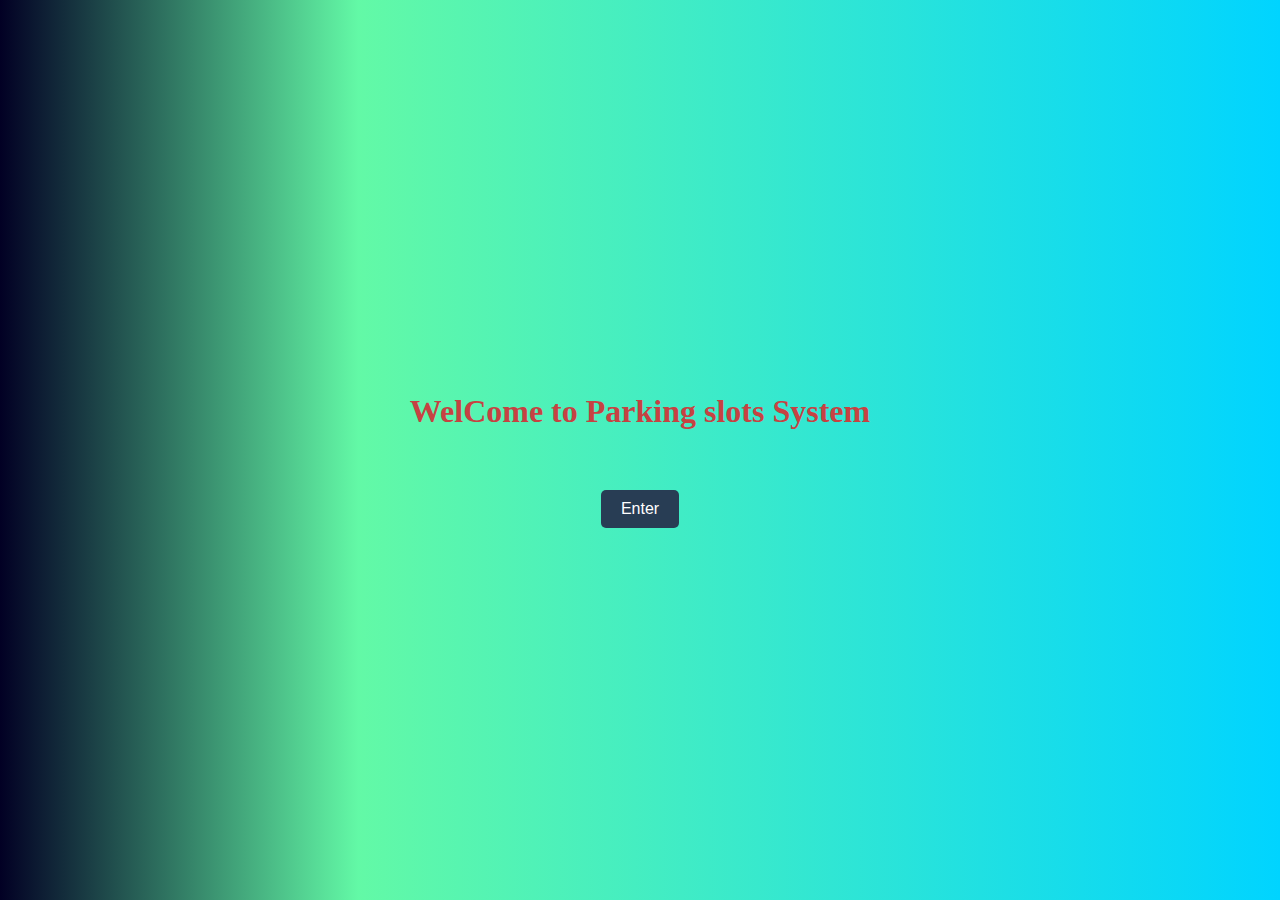
<file: index.html>
<!DOCTYPE html>
<html lang="en">
<head>
    <meta charset="UTF-8">
    <meta http-equiv="X-UA-Compatible" content="IE=edge">
    <meta name="viewport" content="width=device-width, initial-scale=1.0">
    <title>Document</title>
    <link rel="stylesheet" href="style.css">
</head>
<body>
    <h1>WelCome to Parking slots System</h1>
    <button id="btn">Enter</button>
</body>
<script src="index.js"></script>
</html>
</file>
<file: style.css>
body {
    background: rgb(2,0,36);
    background: linear-gradient(90deg, rgba(2,0,36,1) 0%, rgba(19,246,121,0.6615896358543417) 28%, rgba(0,212,255,1) 100%);    background-size: cover;
    background-size: cover;
    display: flex;
    flex-direction: column;
    justify-content: center;
    align-items: center;
    height: 100vh;
    margin: 0;
  }
  
  h1 {
    text-align: center;
    color: #c64242;
    margin-bottom: 60px;
    font-size: xx-large;
  }
  
  button {
    display: block;
    padding: 10px 20px;
    background-color: #283d54;
    color: #fff;
    border: none;
    border-radius: 5px;
    font-size: 16px;
    cursor: pointer;
  }
  
  button:hover {
    background-color: #0056b3;
  }
</file>
